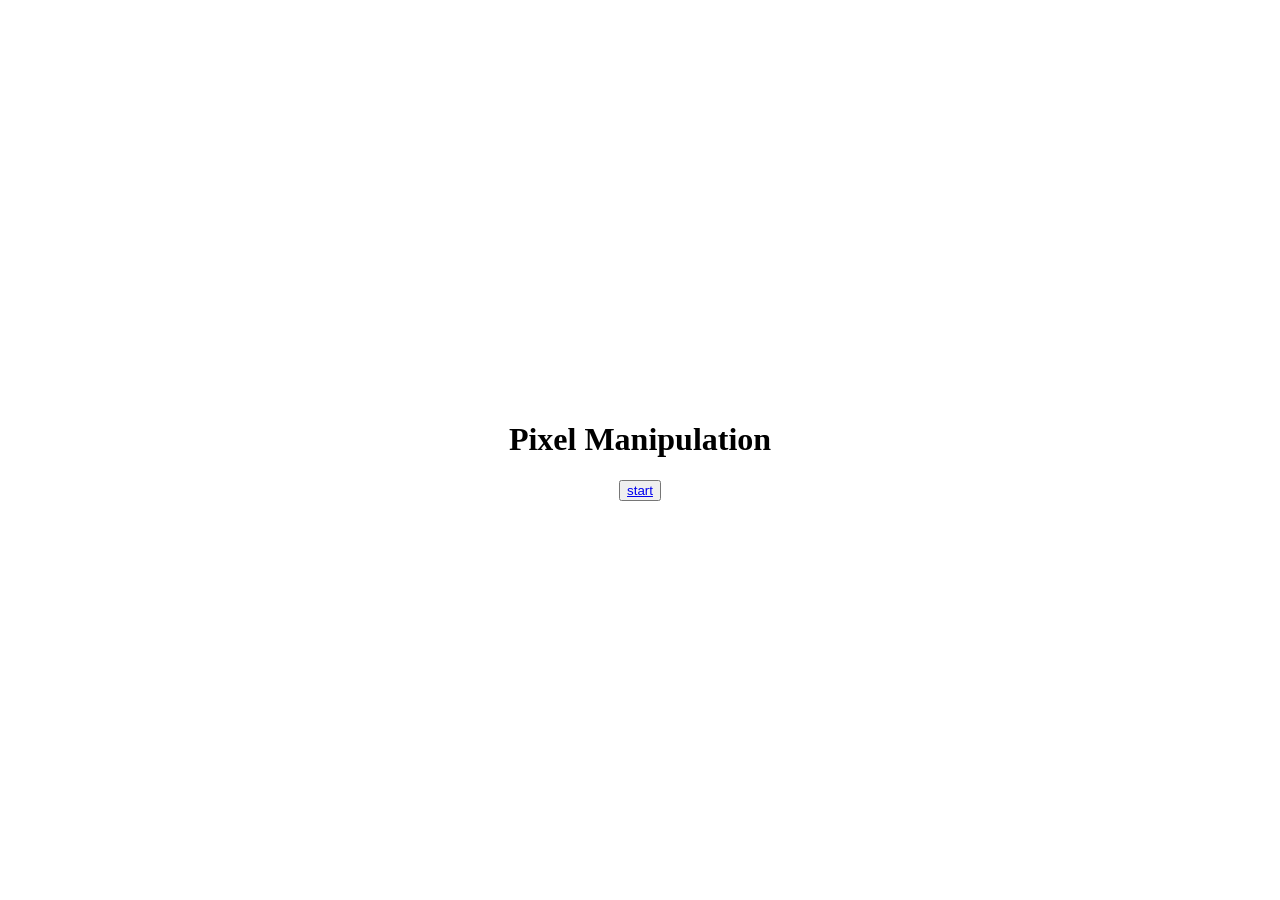
<file: 12-2-pixels/index.html>
<!DOCTYPE html>
<html lang="en">

<head>
  <meta charset="UTF-8">
  <meta name="viewport" content="width=device-width, initial-scale=1.0">
  <title>Project</title>

  <link rel="stylesheet" href="css/style.css">

</head>

<body>
  <div class="title-container">
    <h1>Pixel Manipulation</h1>
    <!-- <p></p> -->
    <button>
      <a href="page.html">start</a>
    </button>
  </div>
</body>

</html>
</file>
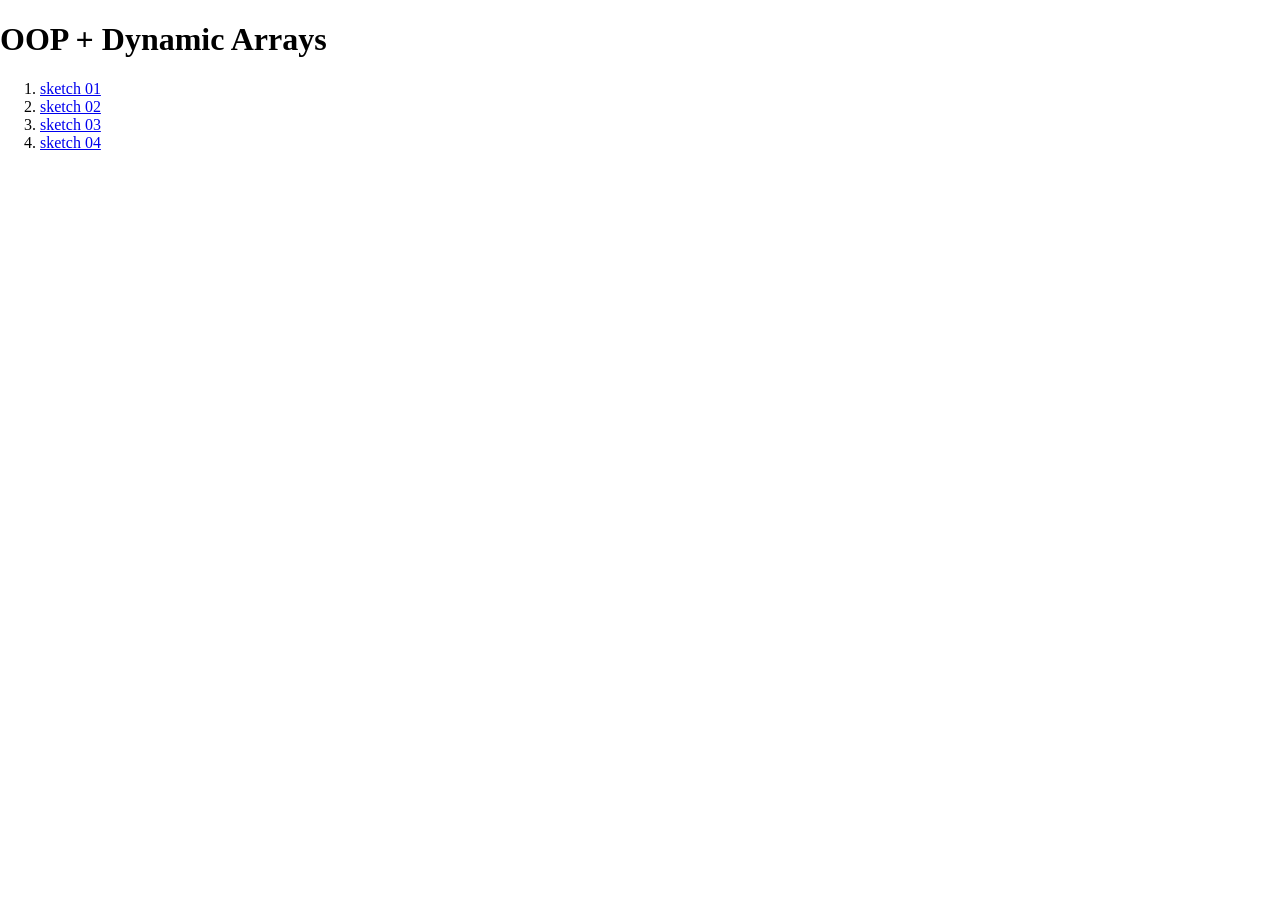
<file: 9-2-oop-dynamicArrays/index.html>
<!DOCTYPE html>
<html lang="en">

<head>
  <meta charset="utf-8" />
  <meta name="viewport" content="width=device-width, initial-scale=1.0">

  <title>CCLab Project</title>

  <link rel="stylesheet" type="text/css" href="css/style.css">

</head>

<body>

  <h1>OOP + Dynamic Arrays</h1>
  <ol>
    <li><a href="sketch-01.html">sketch 01</a></li>
    <li><a href="sketch-02.html">sketch 02</a></li>
    <li><a href="sketch-03.html">sketch 03</a></li>
    <li><a href="sketch-04.html">sketch 04</a></li>
  </ol>

</body>

</html>
</file>
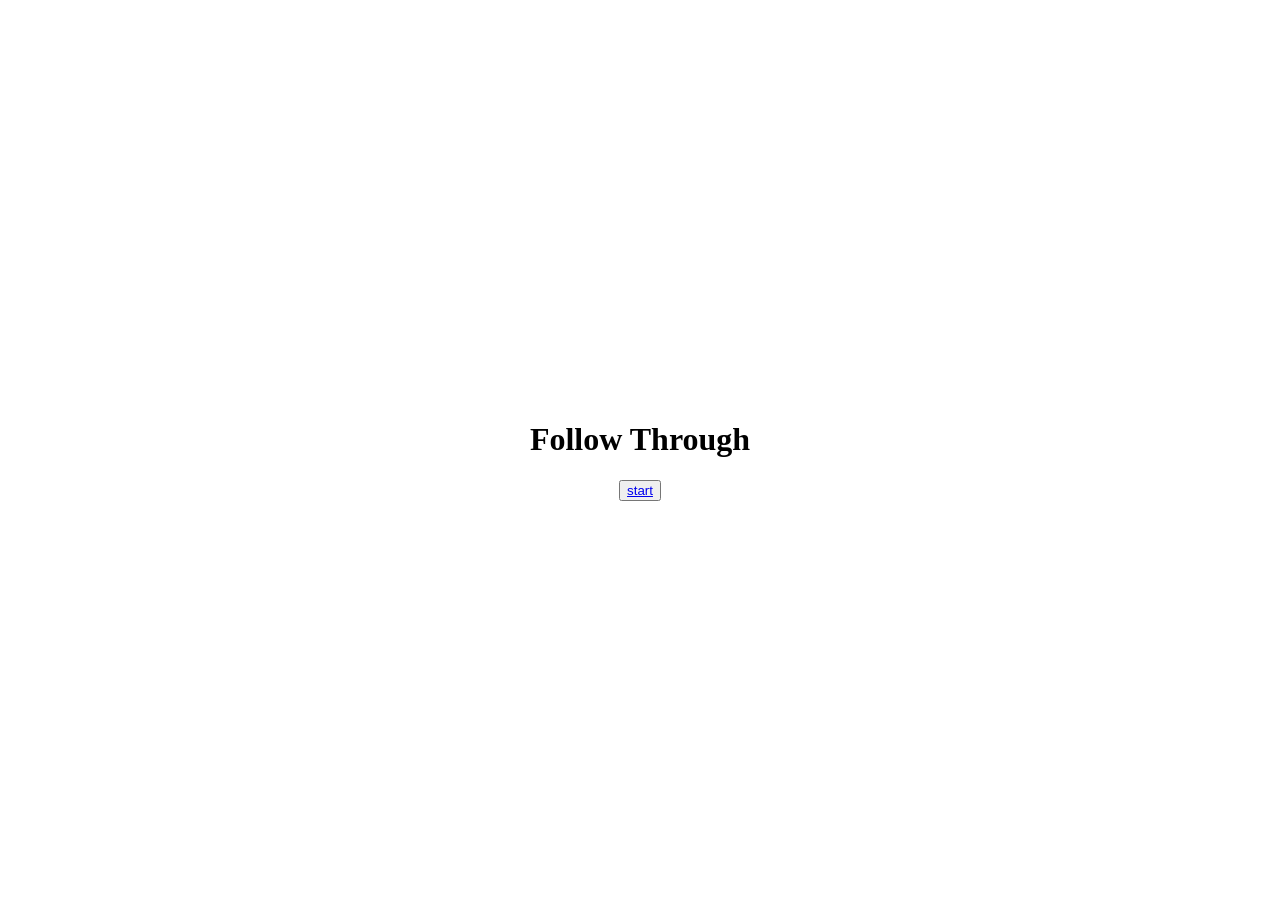
<file: _project-b-template/index.html>
<!DOCTYPE html>
<html lang="en">

<head>
  <meta charset="UTF-8">
  <meta name="viewport" content="width=device-width, initial-scale=1.0">
  <title>Project</title>

  <link rel="stylesheet" href="css/style.css">

</head>

<body>
  <div class="title-container">
    <h1>Follow Through</h1>
    <!-- <p></p> -->
    <button>
      <a href="page.html">start</a>
    </button>
  </div>
</body>

</html>
</file>
<file: 12-2-pixels/css/style.css>
html,
body {
  margin: 0;
  padding: 0;
}

canvas {
  display: block;
}

.title-container {
  /* background-color: aqua; */
  width: 80%;
  height: 100px;

  position: absolute;
  left: 50%;
  top: 50%;
  transform: translate(-50%, -50%);

  text-align: center;
}
</file>
<file: 9-2-oop-dynamicArrays/css/style.css>
html, body {
  margin: 0;
  padding: 0;
}

canvas {
  display: block;
}
</file>
<file: _project-b-template/css/style.css>
html,
body {
  margin: 0;
  padding: 0;
}

canvas {
  display: block;
}

.title-container {
  /* background-color: aqua; */
  width: 80%;
  height: 100px;

  position: absolute;
  left: 50%;
  top: 50%;
  transform: translate(-50%, -50%);

  text-align: center;
}
</file>
